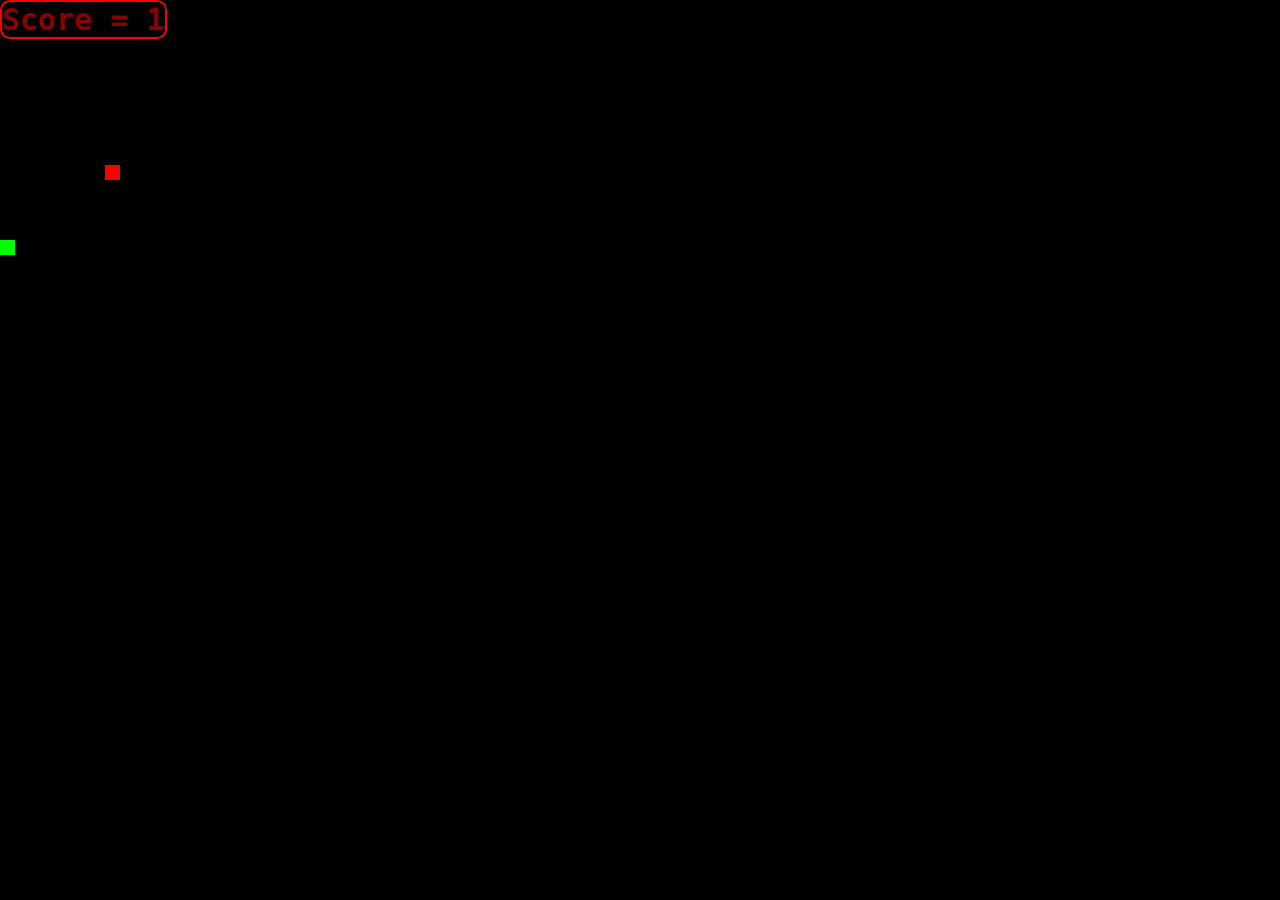
<file: public_html/index.html>
<!DOCTYPE html>
<!--
To change this license header, choose License Headers in Project Properties.
To change this template file, choose Tools | Templates
and open the template in the editor.
-->
<html>
    <head>
        <title>Missael Rodriguez-JS</title>
        <meta charset="UTF-8">
        <meta name="viewport" content="width=device-width, initial-scale=1.0">
        <link rel="stylesheet" type="text/css" href="css/style.css">
    </head>
    <body>
        <section id="playHUD">
            <h2 id="scoreboard"></h2>
        </section>

        <section id="gameOver">
            <h1 class="title">GAME OVER!</h1>
            <h3 id="playAgainButton">TRY AGAIN?</h3>
        </section>

        <canvas id="game-screen"></canvas>

        <script src="js/snake.js"></script>
    </body>
</html>
</file>
<file: public_html/css/style.css>
body{
    margin: 0;
    padding: 0;
    color: darkred;
    font-size: 20px;
    font-family: monospace;
}

#game-screen {
    display: block; 
}
#gameOver, #playHUD {
    position: absolute;
    visibility: hidden;
}
/*------------------------------------------------------------------------------
This changes the margin on the top and bottom screen
  ------------------------------------------------------------------------------
*/
.title{
    font-size: 65px;
    margin-bottom: 0px;
    margin-top: 0px;
    color: red;
    font-family: fantasy;
}
  /*----------------------------------------------------------------------------
  This changes the color of the play again button 
    ----------------------------------------------------------------------------
  */
#playAgainButton {
    border: 2px solid darkred;
    border-radius: 10px;
    font-family: cursive;
}

#playAgainButton:hover {
    background-color: red;

}

h2{

}
/*------------------------------------------------------------------------------
puts color and a border on the score board
  ------------------------------------------------------------------------------
*/
#scoreboard {
    margin: 0px;
    border: 2px solid red;
    border-radius: 10px;
}
</file>
